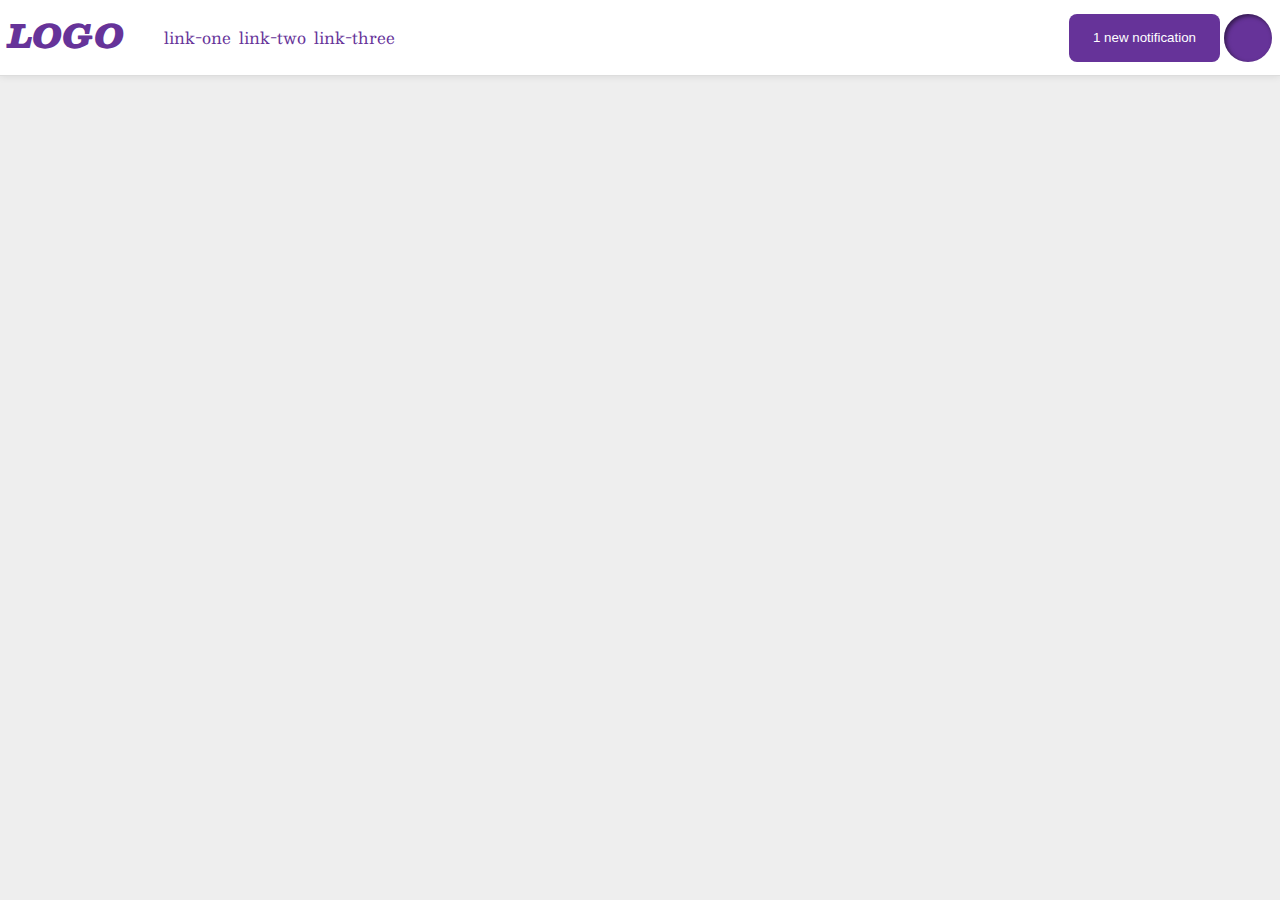
<file: flex/03-flex-header-2/index.html>
<!DOCTYPE html>
<html lang="en">
  <head>
    <meta charset="UTF-8">
    <meta http-equiv="X-UA-Compatible" content="IE=edge">
    <meta name="viewport" content="width=device-width, initial-scale=1.0">
    <title>Flex Header 2</title>
    <link rel="stylesheet" href="style.css">
  </head>
  <body>
    <div class="header">
      <div class="right-side">
        <div class="logo">
          LOGO
        </div>
        <ul class="links">
          <li><a href="google.com">link-one</a></li>
          <li><a href="google.com">link-two</a></li>
          <li><a href="google.com">link-three</a></li>
        </ul>
      </div>
      <div class="left-side">
        <button class="notifications">
          1 new notification
        </button>
        <div class="profile-image"></div>
      </div>
      
    </div>
  </body>
</html>
</file>
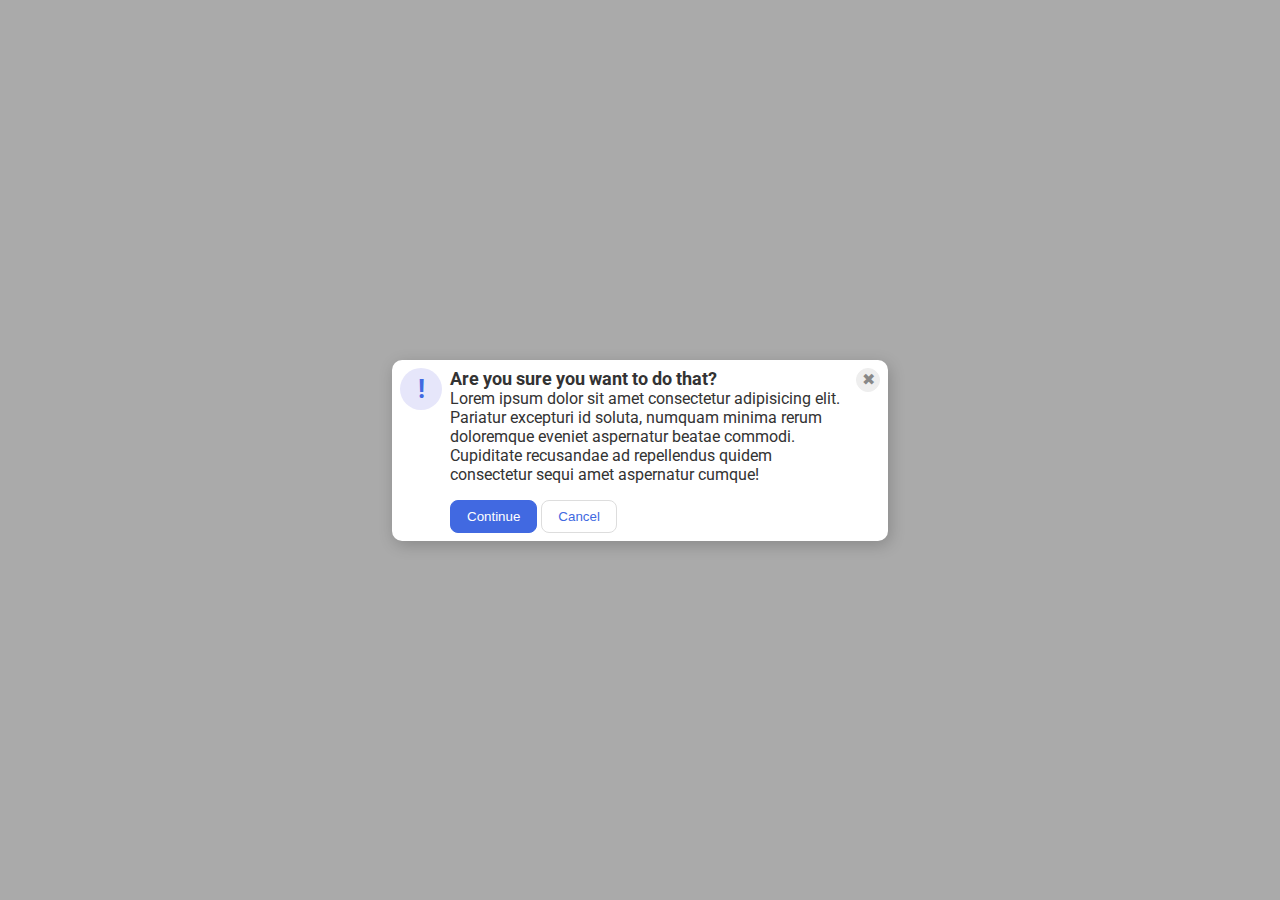
<file: flex/05-flex-modal/index.html>
<!DOCTYPE html>
<html lang="en">
  <head>
    <meta charset="UTF-8" />
    <meta http-equiv="X-UA-Compatible" content="IE=edge" />
    <meta name="viewport" content="width=device-width, initial-scale=1.0" />
    <link rel="stylesheet" href="style.css" />
    <title>Modal</title>
  </head>
  <body>
    <div class="modal">
      <div class="icon">!</div>
      <div class="content">
        <div class="header">Are you sure you want to do that?</div>
        <div class="text">
          Lorem ipsum dolor sit amet consectetur adipisicing elit. Pariatur
          excepturi id soluta, numquam minima rerum doloremque eveniet
          aspernatur beatae commodi. Cupiditate recusandae ad repellendus quidem
          consectetur sequi amet aspernatur cumque!
        </div>
        <button class="continue">Continue</button>
        <button class="cancel">Cancel</button>
      </div>
      <button class="close-button">✖</button>
    </div>
  </body>
</html>
</file>
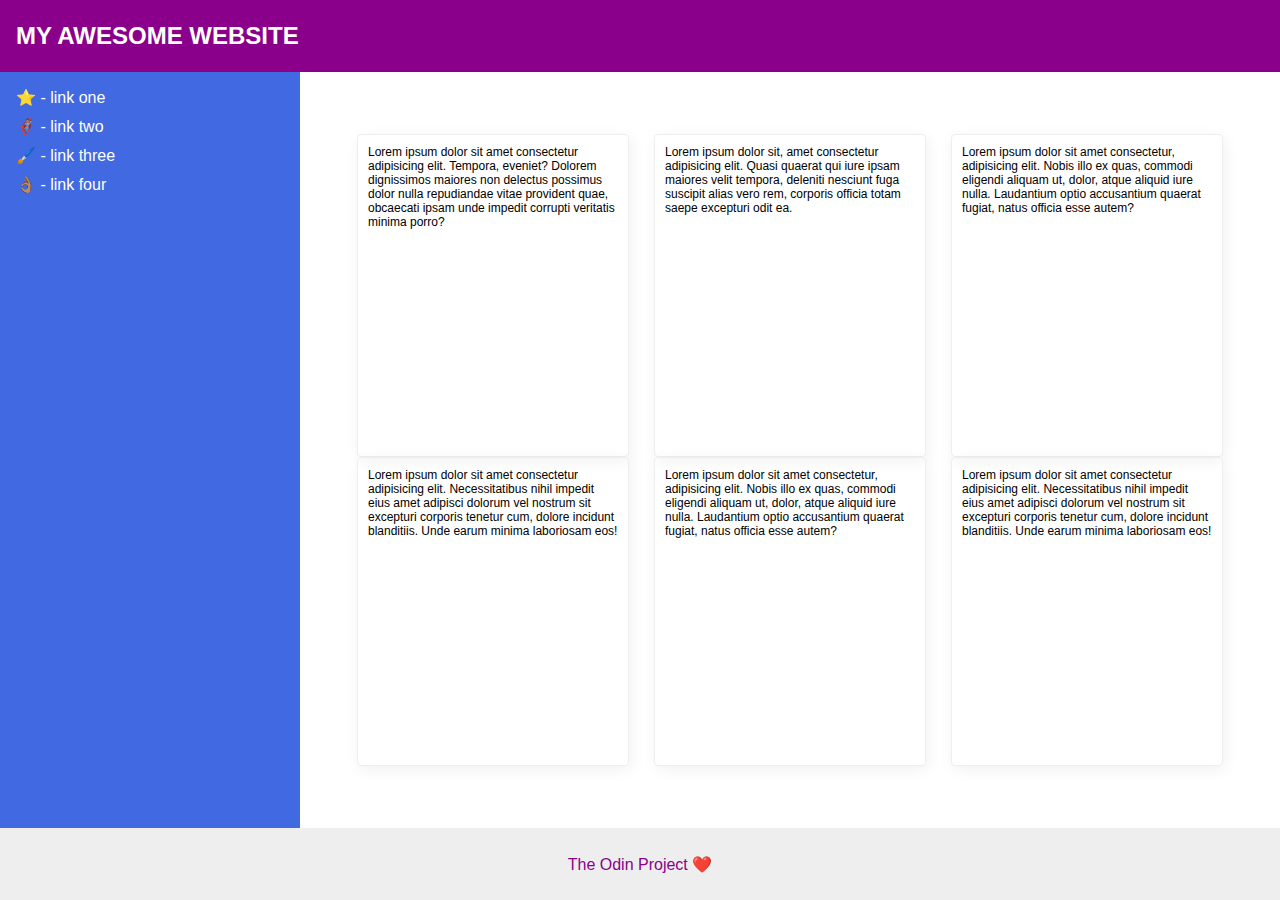
<file: flex/07-flex-layout-2/index.html>
<!DOCTYPE html>
<html lang="en">
  <head>
    <meta charset="UTF-8" />
    <meta http-equiv="X-UA-Compatible" content="IE=edge" />
    <meta name="viewport" content="width=device-width, initial-scale=1.0" />
    <title>The Holy Grail</title>
    <link rel="stylesheet" href="style.css" />
  </head>
  <body>
    <div class="header">MY AWESOME WEBSITE</div>
    <div class="container">
      <div class="sidebar">
        <ul>
          <li><a href="#">⭐ - link one</a></li>
          <li><a href="#">🦸🏽‍♂️ - link two</a></li>
          <li><a href="#">🖌️ - link three</a></li>
          <li><a href="#">👌🏽 - link four</a></li>
        </ul>
      </div>
      <div class="content">
        <div class="card">
          Lorem ipsum dolor sit amet consectetur adipisicing elit. Tempora,
          eveniet? Dolorem dignissimos maiores non delectus possimus dolor nulla
          repudiandae vitae provident quae, obcaecati ipsam unde impedit
          corrupti veritatis minima porro?
        </div>
        <div class="card">
          Lorem ipsum dolor sit, amet consectetur adipisicing elit. Quasi
          quaerat qui iure ipsam maiores velit tempora, deleniti nesciunt fuga
          suscipit alias vero rem, corporis officia totam saepe excepturi odit
          ea.
        </div>
        <div class="card">
          Lorem ipsum dolor sit amet consectetur, adipisicing elit. Nobis illo
          ex quas, commodi eligendi aliquam ut, dolor, atque aliquid iure nulla.
          Laudantium optio accusantium quaerat fugiat, natus officia esse autem?
        </div>
        <div class="card">
          Lorem ipsum dolor sit amet consectetur adipisicing elit.
          Necessitatibus nihil impedit eius amet adipisci dolorum vel nostrum
          sit excepturi corporis tenetur cum, dolore incidunt blanditiis. Unde
          earum minima laboriosam eos!
        </div>
        <div class="card">
          Lorem ipsum dolor sit amet consectetur, adipisicing elit. Nobis illo
          ex quas, commodi eligendi aliquam ut, dolor, atque aliquid iure nulla.
          Laudantium optio accusantium quaerat fugiat, natus officia esse autem?
        </div>
        <div class="card">
          Lorem ipsum dolor sit amet consectetur adipisicing elit.
          Necessitatibus nihil impedit eius amet adipisci dolorum vel nostrum
          sit excepturi corporis tenetur cum, dolore incidunt blanditiis. Unde
          earum minima laboriosam eos!
        </div>
      </div>
    </div>
    <div class="footer">The Odin Project ❤️</div>
  </body>
</html>
</file>
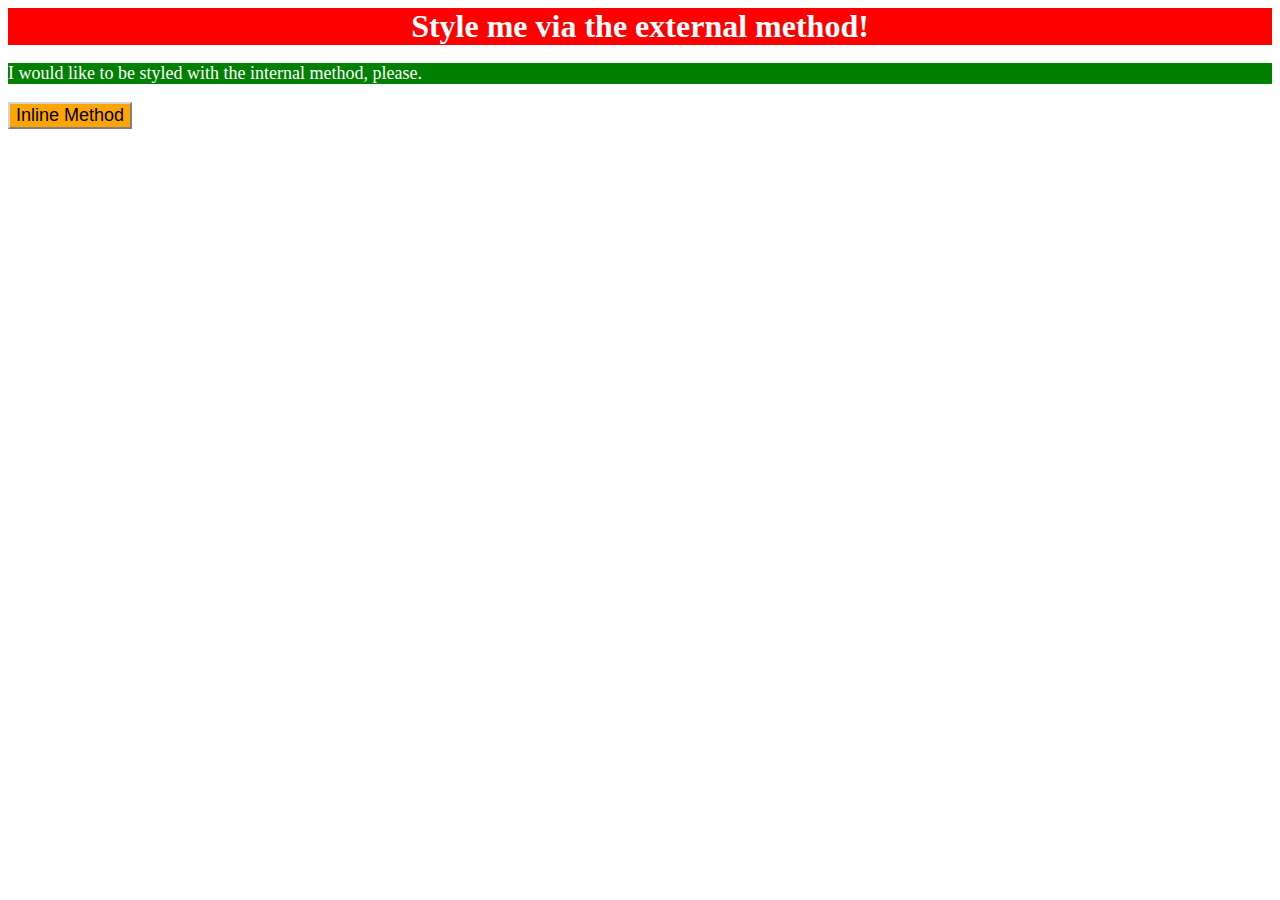
<file: foundations/01-css-methods/index.html>
<!DOCTYPE html>
<html lang="en">
  <head>
    <meta charset="UTF-8">
    <meta http-equiv="X-UA-Compatible" content="IE=edge">
    <meta name="viewport" content="width=device-width, initial-scale=1.0">
    <link rel="stylesheet" href="external.css">
    <title>Methods for Adding CSS</title>
  </head>
  <body>
    <div>Style me via the external method!</div>
    <p>I would like to be styled with the internal method, please.</p>
    <button style="background-color: orange; font-size: 18px; border-color: lightgray;">Inline Method</button>
  </body>
</html>

<style>
  p{
    background-color: green;
    color: white;
    font-size: 18px;
  }
</style>
</file>
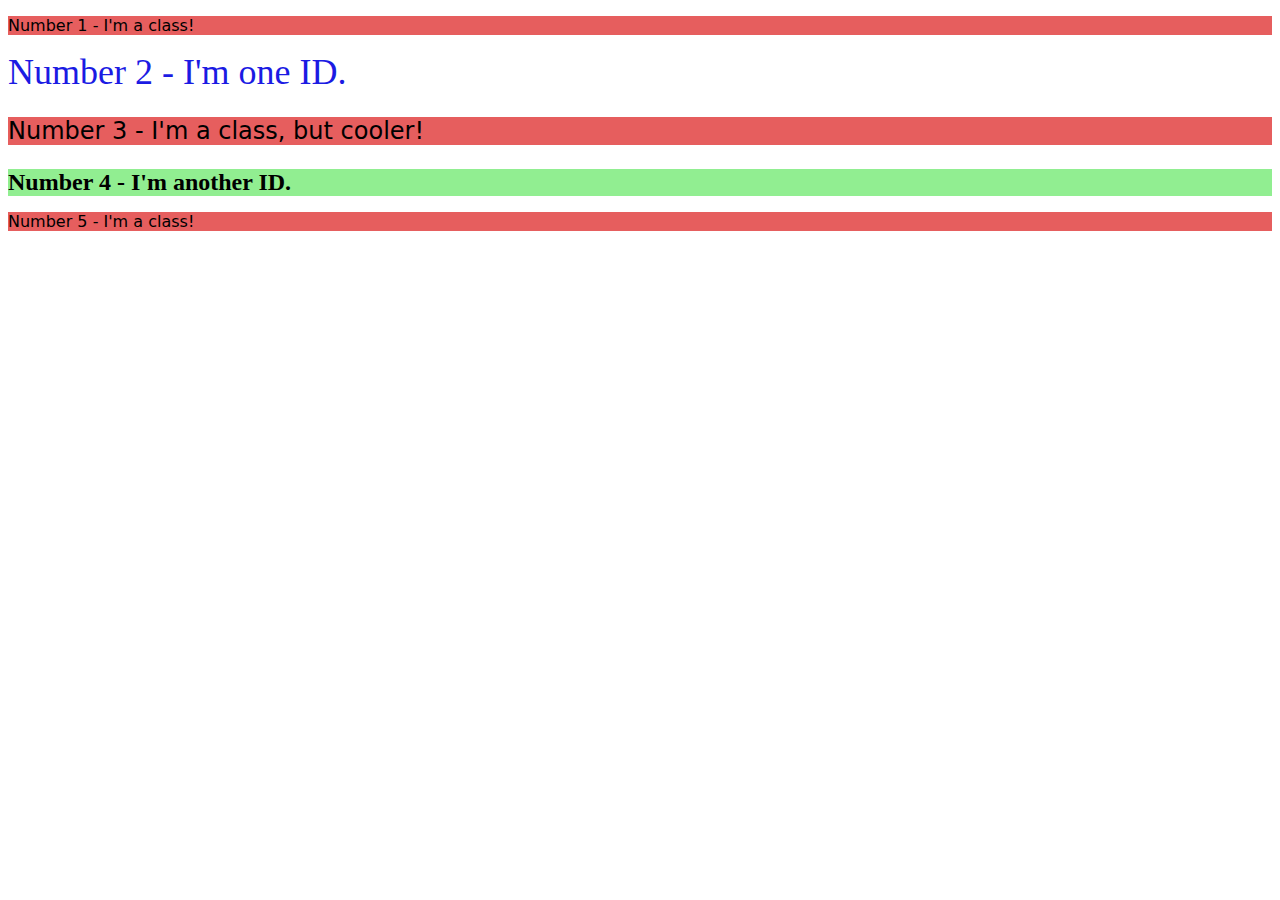
<file: foundations/02-class-id-selectors/index.html>
<!DOCTYPE html>
<html lang="en">
  <head>
    <meta charset="UTF-8">
    <meta http-equiv="X-UA-Compatible" content="IE=edge">
    <meta name="viewport" content="width=device-width, initial-scale=1.0">
    <title>Class and ID Selectors</title>
    <link rel="stylesheet" href="style.css">
  </head>
  <body>
    <p class="odd">Number 1 - I'm a class!</p>
    <div id="num2">Number 2 - I'm one ID.</div>
    <p class="odd num3">Number 3 - I'm a class, but cooler!</p>
    <div id="num4">Number 4 - I'm another ID.</div>
    <p class="odd">Number 5 - I'm a class!</p>
  </body>
</html>
</file>
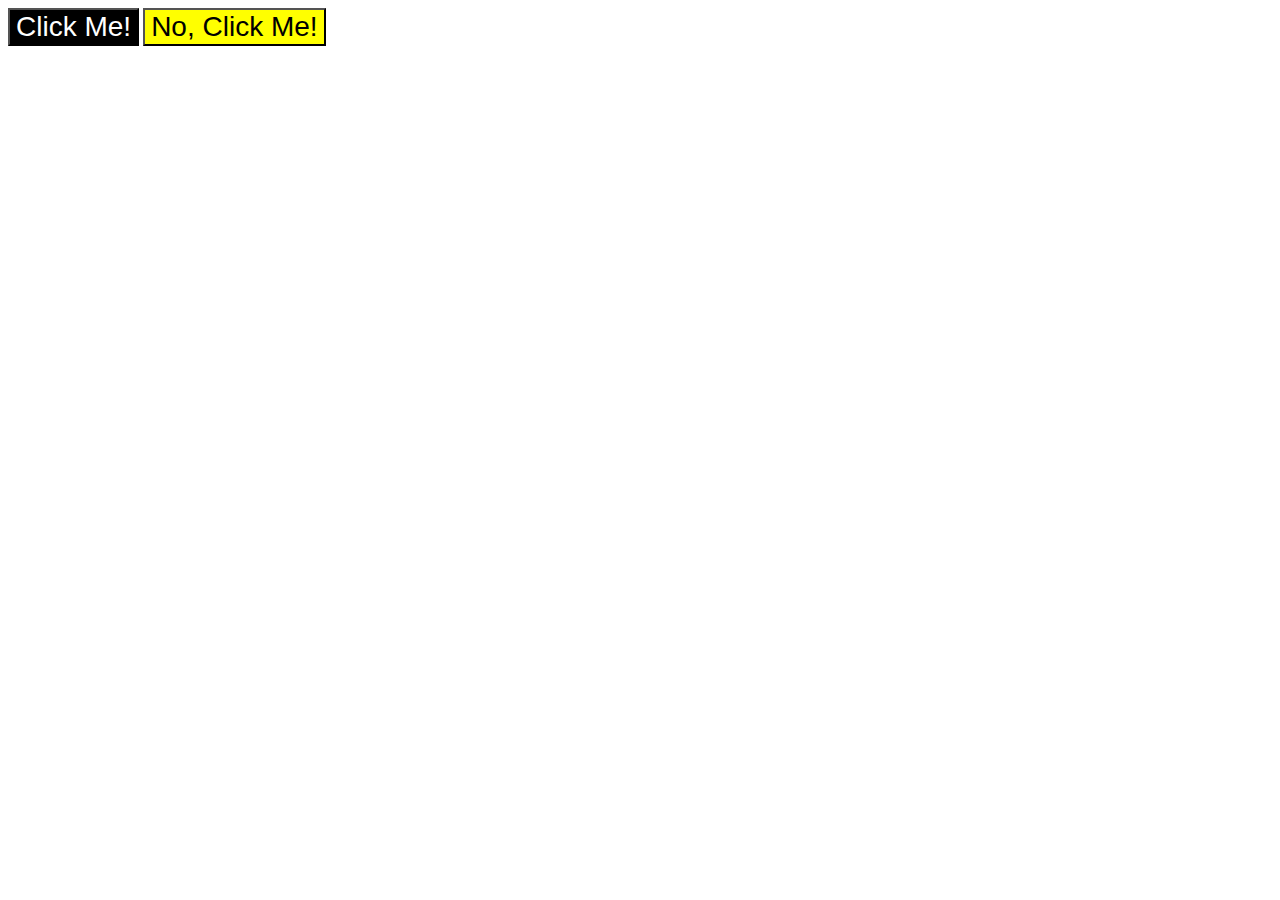
<file: foundations/03-grouping-selectors/index.html>
<!DOCTYPE html>
<html lang="en">
  <head>
    <meta charset="UTF-8">
    <meta http-equiv="X-UA-Compatible" content="IE=edge">
    <meta name="viewport" content="width=device-width, initial-scale=1.0">
    <title>Grouping Selectors</title>
    <link rel="stylesheet" href="style.css">
  </head>
  <body>
    <button class="b1">Click Me!</button>
    <button class="b2">No, Click Me!</button>
  </body>
</html>
</file>
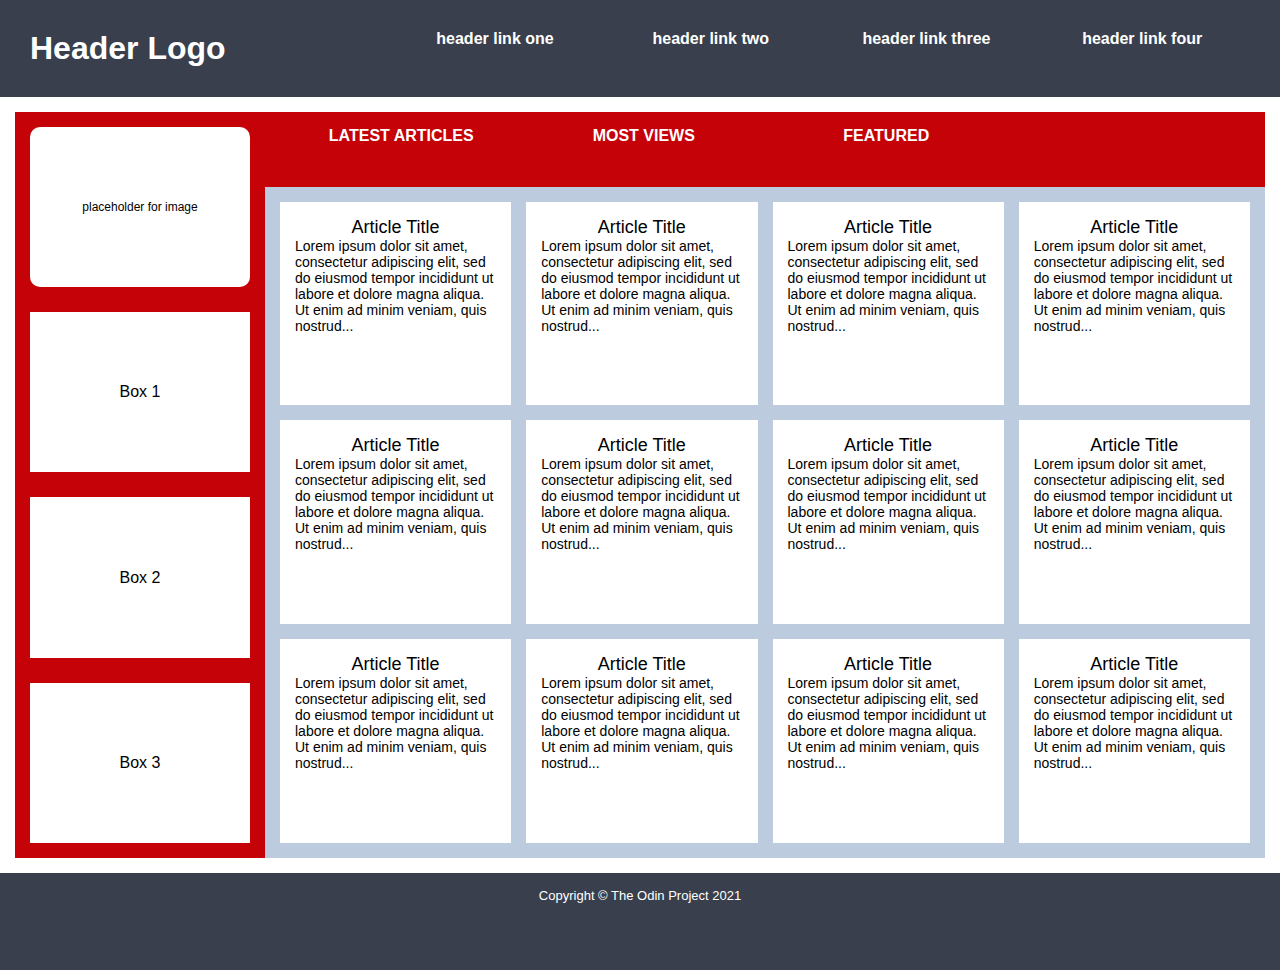
<file: grid/03-grid-layout-3/index.html>
<!DOCTYPE html>
<html lang="en">
  <head>
    <meta charset="UTF-8">
    <meta http-equiv="X-UA-Compatible" content="IE=edge">
    <meta name="viewport" content="width=device-width, initial-scale=1.0">
    <title>Holy Grail Mockup</title>
    <link rel="stylesheet" href="style.css">
  </head>
  <body>
    <div class="container">

      <div class="header">
        <div class="logo">Header Logo</div>
        <div class="menu">
          <ul>
            <li>header link one</li>
            <li>header link two</li>
            <li>header link three</li>
            <li>header link four</li>
          </ul>
        </div>
      </div>

      <div class="content">
        <div class="sidebar">
          <div class="photo">
            <p>placeholder for image</p>    
          </div>
          <div class="side-content">Box 1
          </div>
          <div class="side-content">Box 2
          </div>
          <div class="side-content">Box 3
          </div>
        </div>
  
        <div class="nav">
          <ul>
            <li>Latest Articles</li>
            <li>Most Views</li>
            <li>Featured</li>
          </ul>
        </div>
  
        <div class="article">
          <div class="card">
            <p class="title">Article Title</p>
            <p>Lorem ipsum dolor sit amet, consectetur adipiscing elit, sed do eiusmod tempor incididunt ut labore et dolore magna aliqua. Ut enim ad minim veniam, quis nostrud...</p>
          </div>
          <div class="card">
            <p class="title">Article Title</p>
            <p>Lorem ipsum dolor sit amet, consectetur adipiscing elit, sed do eiusmod tempor incididunt ut labore et dolore magna aliqua. Ut enim ad minim veniam, quis nostrud...</p>
          </div>
          <div class="card">
            <p class="title">Article Title</p>
            <p>Lorem ipsum dolor sit amet, consectetur adipiscing elit, sed do eiusmod tempor incididunt ut labore et dolore magna aliqua. Ut enim ad minim veniam, quis nostrud...</p>
          </div>
          <div class="card">
            <p class="title">Article Title</p>
            <p>Lorem ipsum dolor sit amet, consectetur adipiscing elit, sed do eiusmod tempor incididunt ut labore et dolore magna aliqua. Ut enim ad minim veniam, quis nostrud...</p>
          </div>
          <div class="card">
            <p class="title">Article Title</p>
            <p>Lorem ipsum dolor sit amet, consectetur adipiscing elit, sed do eiusmod tempor incididunt ut labore et dolore magna aliqua. Ut enim ad minim veniam, quis nostrud...</p>
          </div>
          <div class="card">
            <p class="title">Article Title</p>
            <p>Lorem ipsum dolor sit amet, consectetur adipiscing elit, sed do eiusmod tempor incididunt ut labore et dolore magna aliqua. Ut enim ad minim veniam, quis nostrud...</p>
          </div>
          <div class="card">
            <p class="title">Article Title</p>
            <p>Lorem ipsum dolor sit amet, consectetur adipiscing elit, sed do eiusmod tempor incididunt ut labore et dolore magna aliqua. Ut enim ad minim veniam, quis nostrud...</p>
          </div>
          <div class="card">
            <p class="title">Article Title</p>
            <p>Lorem ipsum dolor sit amet, consectetur adipiscing elit, sed do eiusmod tempor incididunt ut labore et dolore magna aliqua. Ut enim ad minim veniam, quis nostrud...</p>
          </div>
          <div class="card">
            <p class="title">Article Title</p>
            <p>Lorem ipsum dolor sit amet, consectetur adipiscing elit, sed do eiusmod tempor incididunt ut labore et dolore magna aliqua. Ut enim ad minim veniam, quis nostrud...</p>
          </div>
          <div class="card">
            <p class="title">Article Title</p>
            <p>Lorem ipsum dolor sit amet, consectetur adipiscing elit, sed do eiusmod tempor incididunt ut labore et dolore magna aliqua. Ut enim ad minim veniam, quis nostrud...</p>
          </div>
          <div class="card">
            <p class="title">Article Title</p>
            <p>Lorem ipsum dolor sit amet, consectetur adipiscing elit, sed do eiusmod tempor incididunt ut labore et dolore magna aliqua. Ut enim ad minim veniam, quis nostrud...</p>
          </div>
          <div class="card">
            <p class="title">Article Title</p>
            <p>Lorem ipsum dolor sit amet, consectetur adipiscing elit, sed do eiusmod tempor incididunt ut labore et dolore magna aliqua. Ut enim ad minim veniam, quis nostrud...</p>
          </div>
        </div>
      </div>
      

      <div class="footer">
        <p>Copyright © The Odin Project 2021</p>
      </div>
      
    </div>
  </body>
</html>
</file>
<file: flex/03-flex-header-2/style.css>
/* this is some magical font-importing.  
you'll learn about it later. */
@import url('https://fonts.googleapis.com/css2?family=Besley:ital,wght@0,400;1,900&display=swap');

body {
  margin: 0;
  background: #eee;
  font-family: Besley, serif;
}

.header {
  background: white;
  border-bottom: 1px solid #ddd;
  box-shadow: 0 0 8px rgba(0,0,0,.1);
}

.profile-image {
  background: rebeccapurple;
  box-shadow: inset 2px 2px 4px rgba(0,0,0,.5);
  border-radius: 50%;
  width: 48px;
  height: 48px;
}

.logo {
  color: rebeccapurple;
  font-size: 32px;
  font-weight: 900;
  font-style: italic;
}

button {
  border: none;
  border-radius: 8px;
  background: rebeccapurple;
  color: white;
  padding: 8px 24px;
}

a {
  /* this removes the line under our links */
  text-decoration: none;
  color: rebeccapurple;
}

ul {
  list-style-type: none;
}

/*My Code (thought I would mimic the solution)*/

.header{
  padding: 8px;
  display: flex;
  flex: 1;
  justify-content: space-between;
  align-items: center;
  gap: 16px;
}

.right-side{
  display: flex;
  align-content: flex-start;
}
.left-side{
  display: flex;
  align-content: flex-end;
  gap: 4px;
}

.links{
  display: flex;
  gap: 8px;
}
</file>
<file: flex/05-flex-modal/style.css>
@import url('https://fonts.googleapis.com/css2?family=Roboto:wght@400;700&display=swap');

html, body {
  height: 100%;
}

body {
  font-family: Roboto, sans-serif;
  margin: 0;
  background: #aaa;
  color: #333;
  /* I'll give you this one for free lol */
  display: flex;
  align-items: center;
  justify-content: center;
}

.modal {
  background: white;
  width: 480px;
  border-radius: 10px;
  box-shadow: 2px 4px 16px rgba(0,0,0,.2);

  display: flex;
  gap: 8px;
  padding: 8px;

}

.icon {
  color: royalblue;
  font-size: 26px;
  font-weight: 700;
  background: lavender;
  width: 42px;
  height: 42px;
  border-radius: 50%;
  display: flex;
  align-items: center;
  justify-content: center;
  flex-shrink: 0;
}

.header{
  font-weight: bold;
  font-size: large;
}

.text{
  margin-bottom: 16px;
}

.close-button {
  background: #eee;
  border-radius: 50%;
  color: #888;
  font-weight: 400;
  font-size: 16px;
  height: 24px;
  width: 24px;
  display: flex;
  align-items: center;
  justify-content: center;
  border: 1px solid #eee;
  padding: 0;
  flex-shrink: 0;
}

button {
  cursor: pointer;
  padding: 8px 16px;
  border-radius: 8px;
}

button.continue {
  background: royalblue;
  border: 1px solid royalblue;
  color: white;
}

button.cancel {
  background: white;
  border: 1px solid #ddd;
  color: royalblue;
}
</file>
<file: flex/07-flex-layout-2/style.css>
body {
  font-family: -apple-system, BlinkMacSystemFont, 'Segoe UI', Roboto, Oxygen, Ubuntu, Cantarell, 'Open Sans', 'Helvetica Neue', sans-serif;
  margin: 0;
  min-height: 100vh;

  display: flex;
  flex-direction: column;
  justify-content: space-between;
}

.header {
  height: 72px;
  background: darkmagenta;
  color: white;

  display: flex;
  align-items: center;
  font-weight: bolder;
  font-size: x-large;
  padding-left: 16px;
}

.footer {
  height: 72px;
  background: #eee;
  color: darkmagenta;

  display: flex;
  align-items: center;
  justify-content: center;
  font-weight: 500;
}

.sidebar {
  width: 300px;
  background: royalblue;
  box-sizing: border-box;

  flex-shrink: 0;
  padding: 16px;
}

ul{
  list-style: none;
  padding: 0;
  margin: 0;
}

li{
  margin-bottom: 10px;
}

a{
  text-decoration: none;
  color: white;
}

.card {
  border: 1px solid #eee;
  box-shadow: 2px 4px 16px rgba(0,0,0,.06);
  border-radius: 4px;

  max-width: 250px;
  max-height: 500px;
  font-weight: 400;
  padding: 10px;
  font-size: 12px;
}

.container{
  display: flex;
  flex: 1;
}

.content{
  margin: 30px 0;
  display: flex;
  flex-wrap: wrap;
  justify-content: space-evenly;
  padding: 32px
}
</file>
<file: foundations/01-css-methods/external.css>
div{
    background-color: red;
    color: white;
    font-size: 32px;
    text-align: center;
    font-weight: bold;  
}
</file>
<file: foundations/02-class-id-selectors/style.css>
.odd{
    background-color: rgb(230, 94, 94);
    font-family: Verdana, "DejaVu Sans", sans-serif
}

.odd.num3{
    font-size: 24px;
}

#num2{
    color: #1b1be3;
    font-size: 36px;
}

#num4{
    background-color: hsl(120, 73%, 75%);
    font-size: 24px;
    font-weight: bold;
}
</file>
<file: foundations/03-grouping-selectors/style.css>
button{
    font-size: 28px;
    font-family: Helvetica, "Times New Roman", sans-serif;
}

.b1{
    background-color: black;
    color: white;
}

.b2{
    background-color: yellow;
}
</file>
<file: grid/03-grid-layout-3/style.css>
* {
  margin: 0;
  padding: 0;
}

.container {
  text-align: center;

  display: grid;
  grid-template-rows: 1fr 8fr 1fr;
}

.container div,
.content div {
  padding: 15px;
  font-size: 32px;
  font-family: Helvetica;
  font-weight: bold;
  color: white;
}

.content{
  display: grid;
  grid-template: 1fr 9fr / 1fr 4fr;
  grid-template-areas: "sidebar nav" "sidebar article";
}

.header {
  background-color: #393f4d;

  display: grid;
  grid-template-columns: 2fr 5fr;
}

.logo{
  text-align: start;
}

.menu ul,
.menu li {
  font-size: 16px;
}

ul {
  display: grid;
  grid-template-columns: repeat(4, 1fr);
  list-style-type: none;
}

.sidebar {
  background-color: #C50208;
  grid-area: sidebar;

  display: grid;
  grid-template-rows: repeat(4, 1fr);
  gap: 25px;
}

.sidebar div{
  display: flex;
  justify-content: center;
  align-items: center;
}

.sidebar .photo {
  background-color: white;
  color: black;
  font-size: 12px;
  font-weight: normal;
  border-radius: 10px;
}


.sidebar .side-content {
  background-color: white;
  color: black;
  font-size: 16px;
  font-weight: normal;
}

.nav {
  background-color: #C50208;
  grid-area: nav;
}

.nav ul li {
  font-size: 16px;
  text-transform: uppercase;
}

.article {
  background-color: #bccbde;
  grid-area: article;

  display: grid;
  grid-template: repeat(3, 1fr) / repeat(4, 1fr);
  gap: 15px;
}

.article p {
  font-size: 18px;
  font-family: sans-serif;
  color: white;
  text-align: left;
}

.article .card {
  background-color: #FFFFFF;
  color: black;
  text-align: center;
}

.card p {
  color: black;
  font-weight: normal;
  font-size: 14px;
}

.card .title {
  font-size: 18px;
  text-align: center;
}

.footer {
  background-color: #393f4d;
}

.footer p {
  font-size: 13px;
  font-weight: normal;
}
</file>
